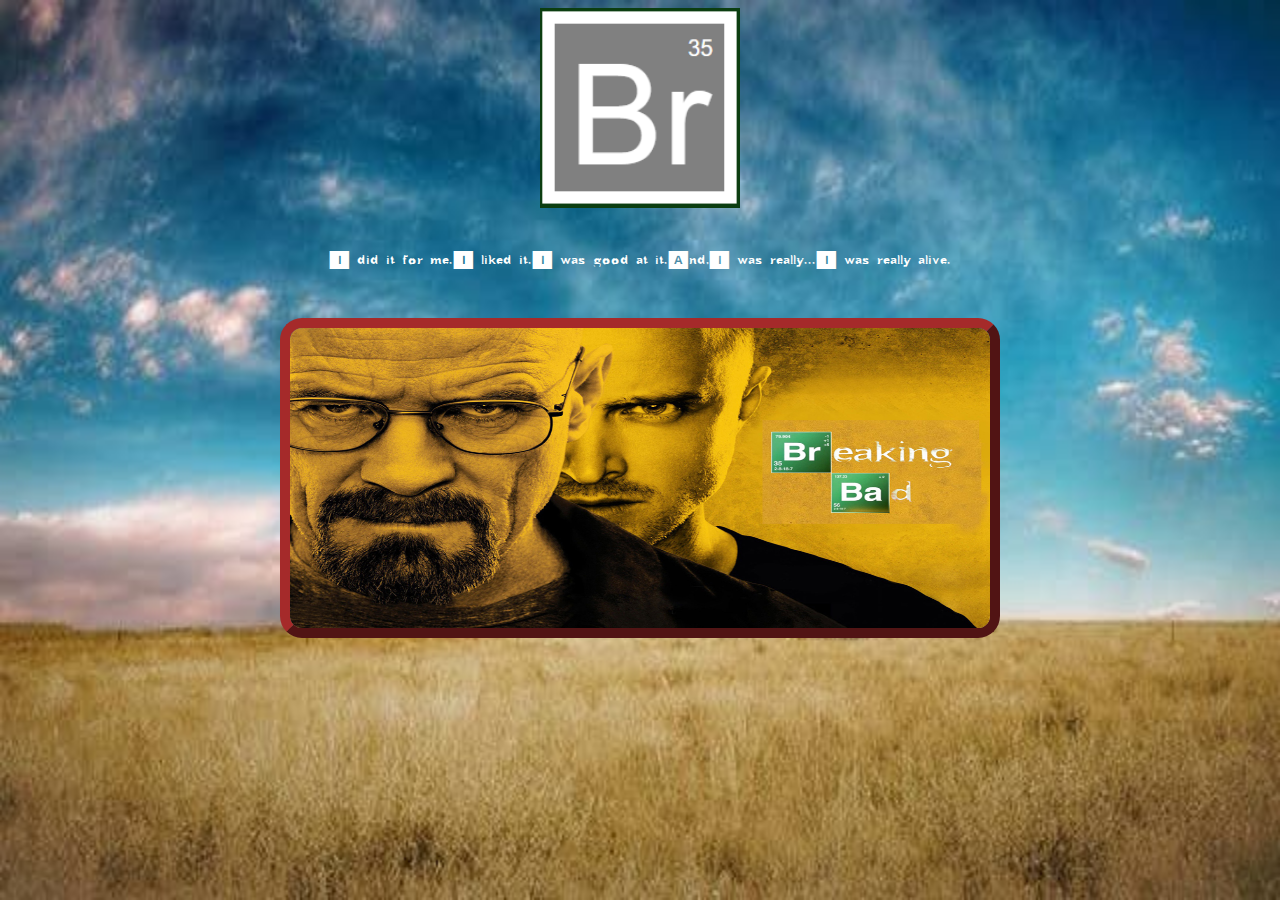
<file: index.html>
<!DOCTYPE html>
<html lang="en">
<head>
    <meta charset="UTF-8">
    <meta name="viewport" content="width=device-width, initial-scale=1.0">
    <link rel="stylesheet" href="style.css">
    <link rel="shortcut icon" href="img/icon.png" type="image/x-icon">
    <title>Index</title>
</head>
<body class="index">
    <img src="img/logo.PNG" alt="logo" class="logo">
    <br>
    <p class="p1">I did it for me.I liked it.I was good at it.And,I was really...I was really alive.</p>
    <br>
    <img src="img/poster.jpg" alt="poster" id="poster" usemap="#breaking">
    <map name="breaking">
        <area shape="rect" coords="479,101,670,145" href="formulario.html" alt="">
        <area shape="rect" coords="550,157,650,193" href="tabla.html" alt="">
    </map>
</body>
</html>
</file>
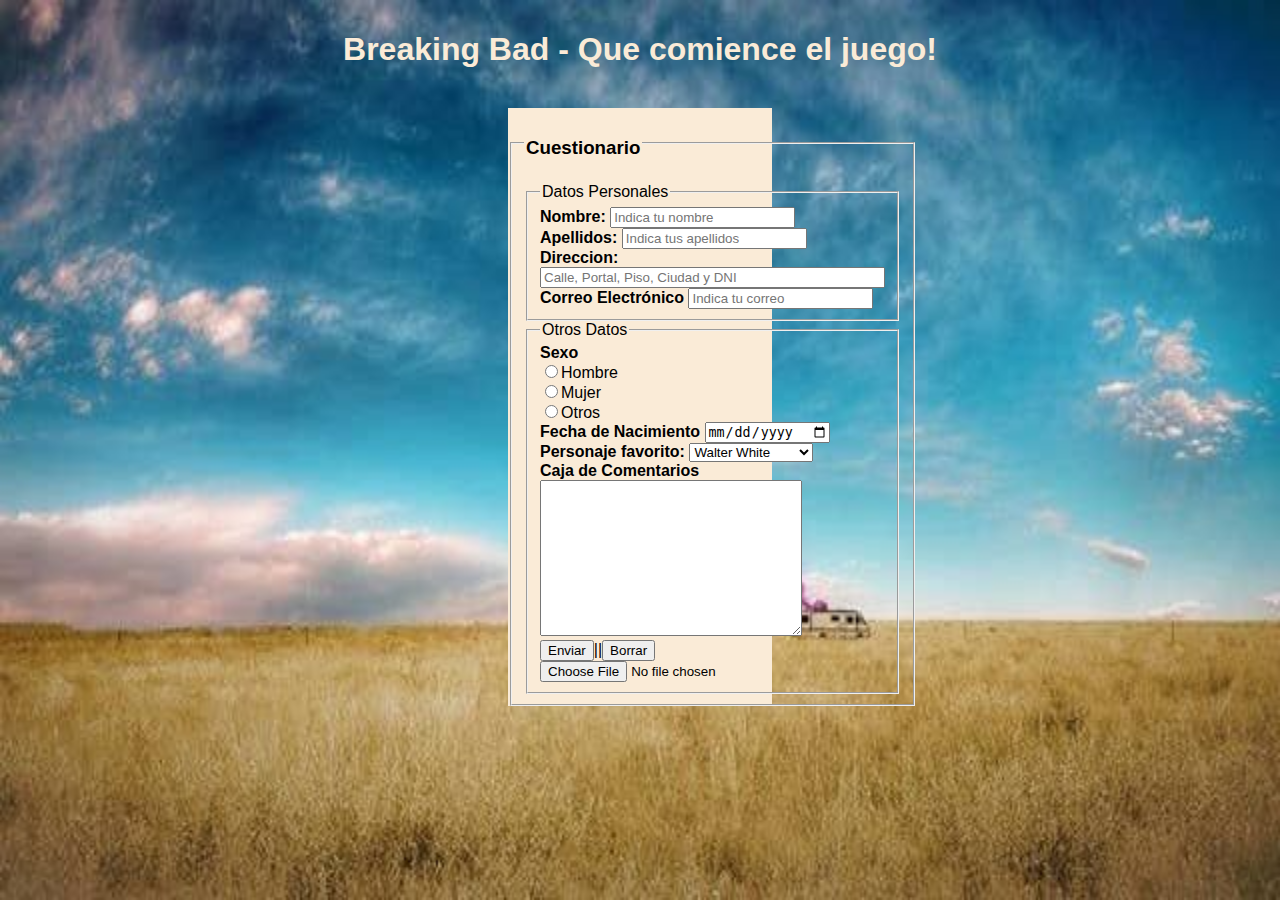
<file: formulario.html>
<!DOCTYPE html>
<html lang="en">
<head>
    <meta charset="UTF-8">
    <meta name="viewport" content="width=device-width, initial-scale=1.0">
    <link rel="stylesheet" href="style.css">
    <link rel="shortcut icon" href="img/icon.png" type="image/x-icon">
    <title>Formulario</title>
</head>
<body class="formulario">
    <h1><b>Breaking Bad - Que comience el juego!</b></h1>
    <br>

    <form class="form" action="raul.rodriguez@proeducaglobal.com" method="post">
        <fieldset><legend><h3>Cuestionario</h3></legend>
            <fieldset>
                <legend>Datos Personales</legend>
                <b>Nombre:</b> <input type="text" name="nombre" placeholder="Indica tu nombre">
                <br>
                <b>Apellidos:</b> <input type="text" name="apellidos" placeholder="Indica tus apellidos">
                <br>
                <b>Direccion:</b> <input type="text" name="datos" placeholder="Calle, Portal, Piso, Ciudad y DNI" size="40">
                <br>
                <b>Correo Electrónico</b> <input type="email" name="correo" placeholder="Indica tu correo">
                <br>
            </fieldset>
            <fieldset>
                <legend>Otros Datos</legend>
                <b>Sexo </b>
                <br><input type="radio" name="sexo" value="H">Hombre
                <br><input type="radio" name="sexo" value="M">Mujer
                <br><input type="radio" name="sexo" value="Otro">Otros
                <br>
                <b>Fecha de Nacimiento</b> <input type="date">
                <br>
                <b>Personaje favorito:</b>
                <select name="combo" id="">
                    <option value="1">Jessie Pinkman</option>
                    <option value="2" selected>Walter White</option>
                    <option value="3">Saul Goodman</option>
                    <option value="4">Gustavo Fring</option>
                    <option value="5">Pollos Hermanos</option>
                    <option value="6">Otros personajes</option>
                </select>
                <br>
                <b>Caja de Comentarios</b>
                <br><textarea name="Opinion" id="" cols="30" rows="10"></textarea>
                <br>
                <input type="submit" value="Enviar">||<input type="Reset" value="Borrar"><input type="file" name="Adjuntar" accept=".pdf">
            </fieldset>
        </fieldset>
    </form>
</body>
</html>
</file>
<file: style.css>
@font-face {
    font-family:"breaking";
    src: url(font/Breaking\ Bad.ttf);
}
.index{
    background-image: url(img/fondo.jpg);
    background-repeat: no-repeat;
    background-size: 100% 100%;
    background-position: center;
    background-attachment: fixed;
    text-align: center;
}
.logo{
    width: 200px;
    height: 200px;
}
.p1{
    color: white;
    font-family: "breaking";
    font-size: 28px;
}
#poster{
    border: 10px outset brown;
    border-radius: 22px;
    
    width: 700px;
    height: 300px;
}
.tabla{
    font-family: helvetica;
    text-align: center;
    background-color: #0c3e11;
}
.table1{
    margin: auto;
    border: 2px solid black;
    width: 1130px;
    height: 770px;
}
.table2{
    margin: auto;
    border: 2px solid black;
    width: 1000px;
    height: 120px;
}

.celda{
    position: relative;
    border: 3px solid black;
    width: 70px;
    height: 70px;
    font-size: 48px;
}
.celda2{
    border: 1px solid black;
    width: 50px;
    height: 50px;
    background-color: #E9E982;
    font-size: 48px;
}
figcaption{
    font-size: 14px;
}
.foto{
    padding-top: 0%;
}
.foto2{
    margin-bottom: 0px;
}
#negro{
    background-color: black;
}
#fotoH{
    margin: 0;
}
#verde{
    background-color: #ABEA50;
}
#blanco{
    background-color: white;
}
#violeta{
    background-color: #B68CE0;
}
#verdeoscuro{
    background-color: #56765F;
}
#verdeclaro{
    background-color: #B5E793;
}
#gris{
    background-color: #C9CCC7;
}
#verdefeo{
    background-color: #7B8873;
}
#verdearbol{
    background-color: #78A65C;
}
#ultimoverde{
    background-color: #C2E3AF;
}
.formulario{
    background-image: url(img/fondo.jpg);
    background-repeat: no-repeat;
    background-size: 100% 100%;
    background-position: center;
    background-attachment: fixed;
    text-align: center;
    font-family: helvetica;
}
.form{
    margin-left: 500px;
    margin-right: 500px;
    text-align: left;
    background-color: antiquewhite;
}
h1{
    padding-top: 10px ;
    color: antiquewhite;
}
h3{
    padding-top: 10px;
}
</file>
